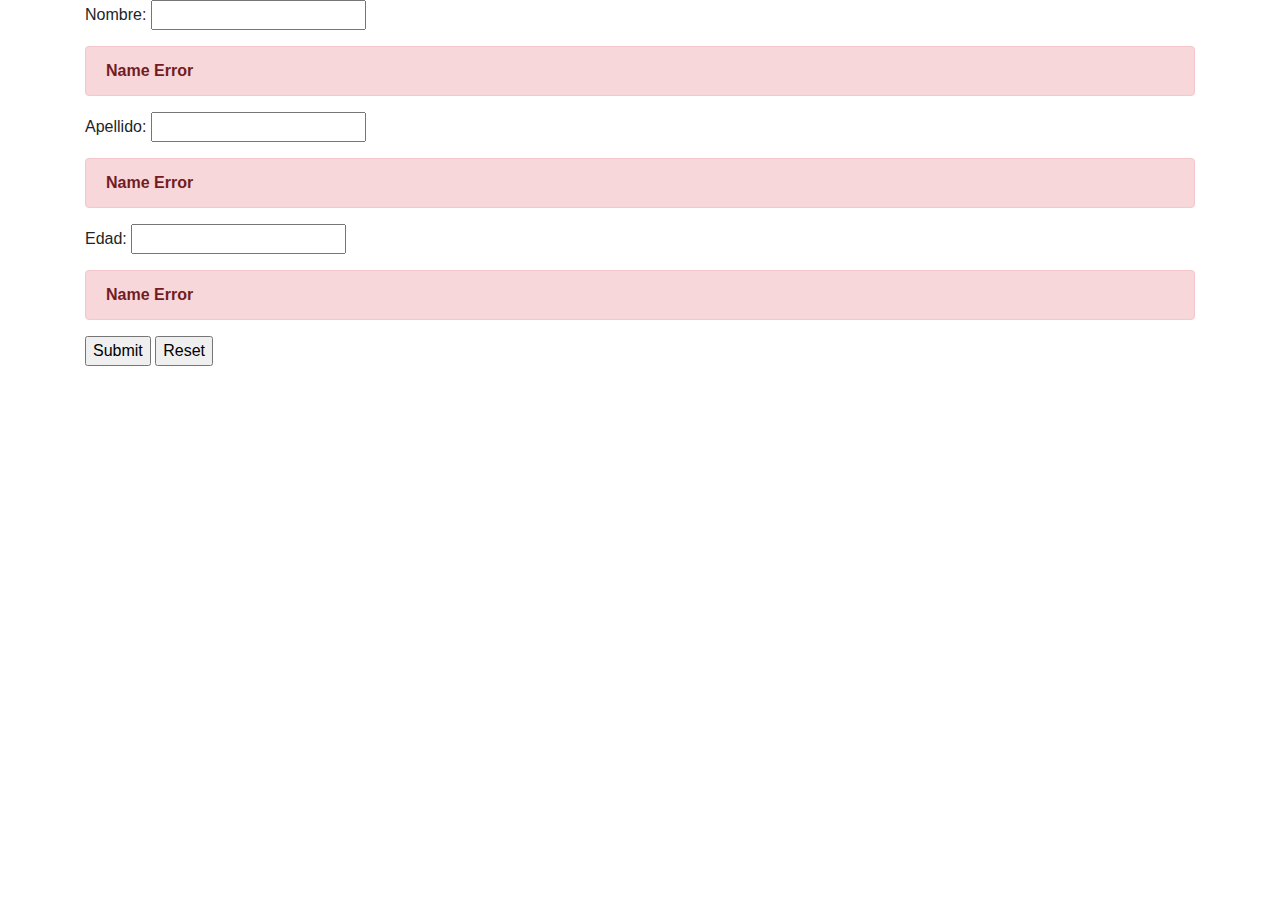
<file: ejercicio-MVC/src/main/resources/templates/newuserform.html>
<!doctype html>
<html xmlns:th="http://www.thymeleaf.org">

</html>
<html lang="en">

<head>
    <title>Title</title>
    <meta charset="utf-8">
    <meta name="viewport" content="width=device-width, initial-scale=1, shrink-to-fit=no">
    <link rel="stylesheet" href="https://stackpath.bootstrapcdn.com/bootstrap/4.3.1/css/bootstrap.min.css"
        integrity="sha384-ggOyR0iXCbMQv3Xipma34MD+dH/1fQ784/j6cY/iJTQUOhcWr7x9JvoRxT2MZw1T" crossorigin="anonymous">
</head>

<body>

    <div class="container">
        <form action="#" th:action="@{/save}" th:object="${user}" method="post">
            <p>Nombre: <input type="text" th:field="*{firstName}" /></p>
            <div th:if="${#fields.hasErrors('firstName')}" th:errors="*{firstName}" class="alert alert-danger"
                role="alert">
                <strong>Name Error</strong>
            </div>
            <p>Apellido: <input type="text" th:field="*{lastName}" /></p>
            <div th:if="${#fields.hasErrors('lastName')}" th:errors="*{lastName}" class="alert alert-danger"
                role="alert">
                <strong>Name Error</strong>
            </div>
            <p>Edad: <input type="number" th:field="*{age}" /></p>
            <div th:if="${#fields.hasErrors('age')}" th:errors="*{age}" class="alert alert-danger" role="alert">
                <strong>Name Error</strong>
            </div>
            <p><input type="submit" value="Submit" /> <input type="reset" value="Reset" /></p>
        </form>

    </div>
    <script src="https://code.jquery.com/jquery-3.3.1.slim.min.js"
        integrity="sha384-q8i/X+965DzO0rT7abK41JStQIAqVgRVzpbzo5smXKp4YfRvH+8abtTE1Pi6jizo"
        crossorigin="anonymous"></script>
    <script src="https://cdnjs.cloudflare.com/ajax/libs/popper.js/1.14.7/umd/popper.min.js"
        integrity="sha384-UO2eT0CpHqdSJQ6hJty5KVphtPhzWj9WO1clHTMGa3JDZwrnQq4sF86dIHNDz0W1"
        crossorigin="anonymous"></script>
    <script src="https://stackpath.bootstrapcdn.com/bootstrap/4.3.1/js/bootstrap.min.js"
        integrity="sha384-JjSmVgyd0p3pXB1rRibZUAYoIIy6OrQ6VrjIEaFf/nJGzIxFDsf4x0xIM+B07jRM"
        crossorigin="anonymous"></script>
</body>

</html>
</file>
